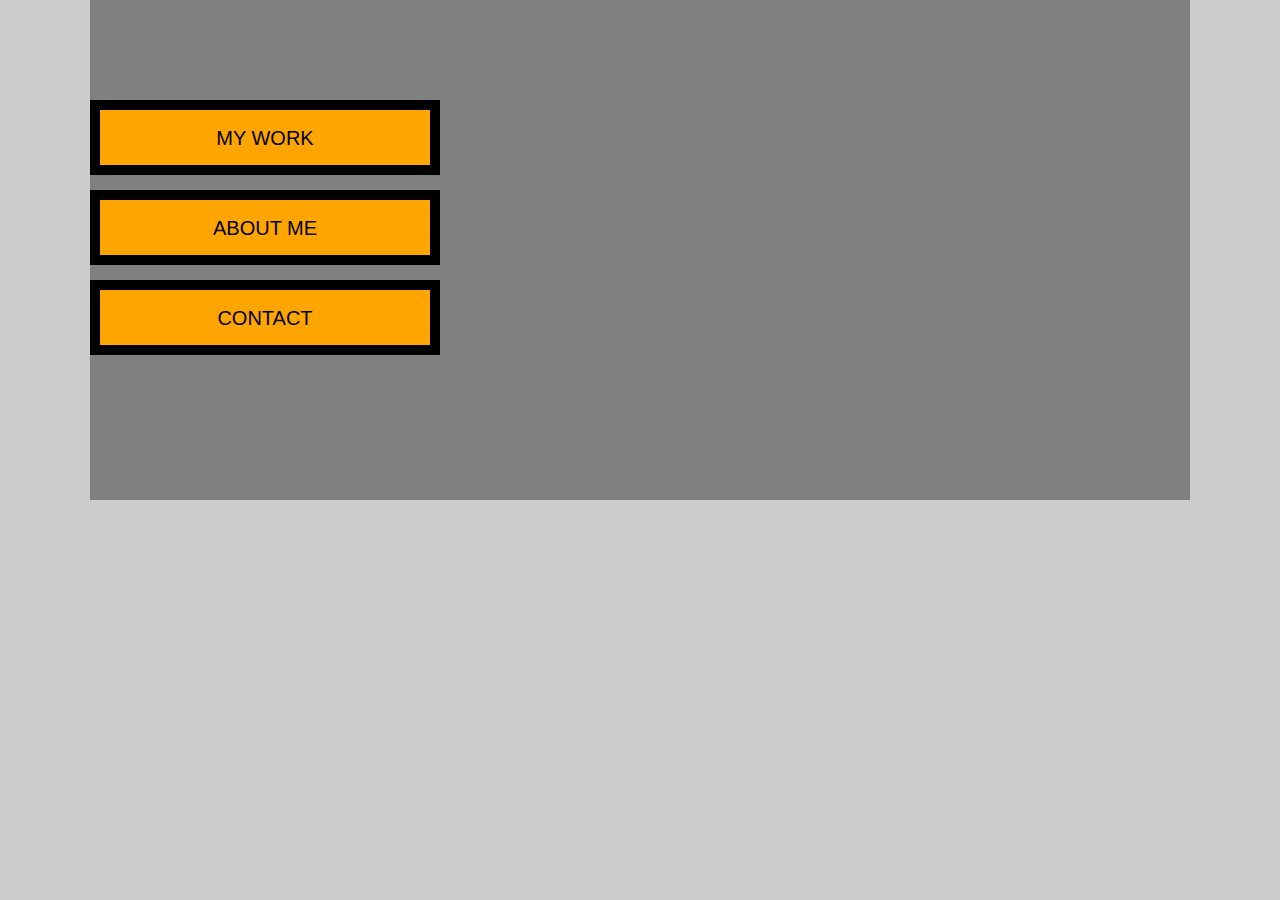
<file: app/index.html>
<!DOCTYPE html>
<html>
<head>
    <title>New Portfolio baby!</title>
    <link rel="stylesheet" href="styles/main.css">
    <script src="https://ajax.googleapis.com/ajax/libs/jquery/3.1.0/jquery.min.js"></script>
</head>
<body>
    <div class="grid">
        <div class="wrap">
            <div class="nav-box">My work</div>
            <div class="nav-box">About me</div>
            <div class="nav-box">Contact</div>
        </div>
    </div>
    
    <script src="js/main.js"></script>
</body>
</html>
</file>
<file: app/styles/main.css>
html {
  box-sizing: border-box; }

*,
*:before,
*:after {
  box-sizing: inherit; }

.grid {
  width: 100%;
  max-width: 1100px;
  margin: 0 auto; }

.grid:after,
.row:after {
  clear: both; }

[class*='col-'] {
  width: 100%;
  float: left;
  min-height: 1px; }

.col {
  padding: 1em;
  margin: 8px;
  background: white;
  border-radius: 3px;
  box-shadow: 0 1px 1px rgba(0, 0, 0, 0.3);
  text-align: left; }

@media screen and (min-width: 340px) {
  .col-lg-1 {
    width: 8.33333%; }
  .col-lg-2 {
    width: 16.66667%; }
  .col-lg-3 {
    width: 25%; }
  .col-lg-4 {
    width: 33.33333%; }
  .col-lg-5 {
    width: 41.66667%; }
  .col-lg-6 {
    width: 50%; }
  .col-lg-7 {
    width: 58.33333%; }
  .col-lg-8 {
    width: 66.66667%; }
  .col-lg-9 {
    width: 75%; }
  .col-lg-10 {
    width: 83.33333%; }
  .col-lg-11 {
    width: 91.66667%; }
  .col-lg-12 {
    width: 100%; } }

@media screen and (min-width: 680px) {
  .col-md-1 {
    width: 8.33333%; }
  .col-md-2 {
    width: 16.66667%; }
  .col-md-3 {
    width: 25%; }
  .col-md-4 {
    width: 33.33333%; }
  .col-md-5 {
    width: 41.66667%; }
  .col-md-6 {
    width: 50%; }
  .col-md-7 {
    width: 58.33333%; }
  .col-md-8 {
    width: 66.66667%; }
  .col-md-9 {
    width: 75%; }
  .col-md-10 {
    width: 83.33333%; }
  .col-md-11 {
    width: 91.66667%; }
  .col-md-12 {
    width: 100%; } }

@media screen and (min-width: 960px) {
  .col-sm-1 {
    width: 8.33333%; }
  .col-sm-2 {
    width: 16.66667%; }
  .col-sm-3 {
    width: 25%; }
  .col-sm-4 {
    width: 33.33333%; }
  .col-sm-5 {
    width: 41.66667%; }
  .col-sm-6 {
    width: 50%; }
  .col-sm-7 {
    width: 58.33333%; }
  .col-sm-8 {
    width: 66.66667%; }
  .col-sm-9 {
    width: 75%; }
  .col-sm-10 {
    width: 83.33333%; }
  .col-sm-11 {
    width: 91.66667%; }
  .col-sm-12 {
    width: 100%; } }

body {
  margin: 0;
  padding: 0;
  font-family: sans-serif; }

a {
  text-decoration: none;
  color: inherit; }

nav ul {
  background-color: black;
  overflow: hidden;
  padding: 0;
  margin: 0;
  color: white;
  -webkit-transition: max-height 0.5s;
  -ms-transition: max-height 0.5s;
  -moz-transition: max-height 0.5s;
  -o-transition: max-height 0.5s;
  transition: max-height 0.5s; }

nav ul li {
  display: inline-block;
  padding: 10px 20px;
  text-transform: uppercase; }
  nav ul li:hover {
    color: gray;
    background-color: #333333;
    cursor: pointer; }

.mobile-nav {
  width: 100%;
  background: gray;
  box-sizing: border-box;
  padding: 10px 20px;
  height: 38px;
  cursor: pointer;
  color: white;
  text-transform: uppercase;
  display: none; }

.menu-icon-line, .menu-icon-line-mid {
  width: 20px;
  height: 3px;
  background-color: white;
  margin: 0; }
  .menu-icon-line-mid {
    margin: 4px 0; }

.menu-icon {
  float: right; }

@media screen and (max-width: 580px) {
  nav ul {
    max-height: 0; }
  .showing {
    max-height: 10em; }
  nav ul li {
    box-sizing: border-box;
    width: 100%;
    padding: 10px 15px;
    text-align: left; }
  .mobile-nav {
    display: block; } }

body {
  background: #ccc; }

.grid {
  background: gray;
  height: 500px;
  padding-top: 100px; }

.nav-box {
  height: 75px;
  width: 350px;
  position: relative;
  margin: 0 0 15px 0;
  background: orange;
  border: 10px solid black;
  line-height: 56px;
  text-align: center;
  font-size: 20px;
  text-transform: uppercase;
  white-space: nowrap; }
</file>
